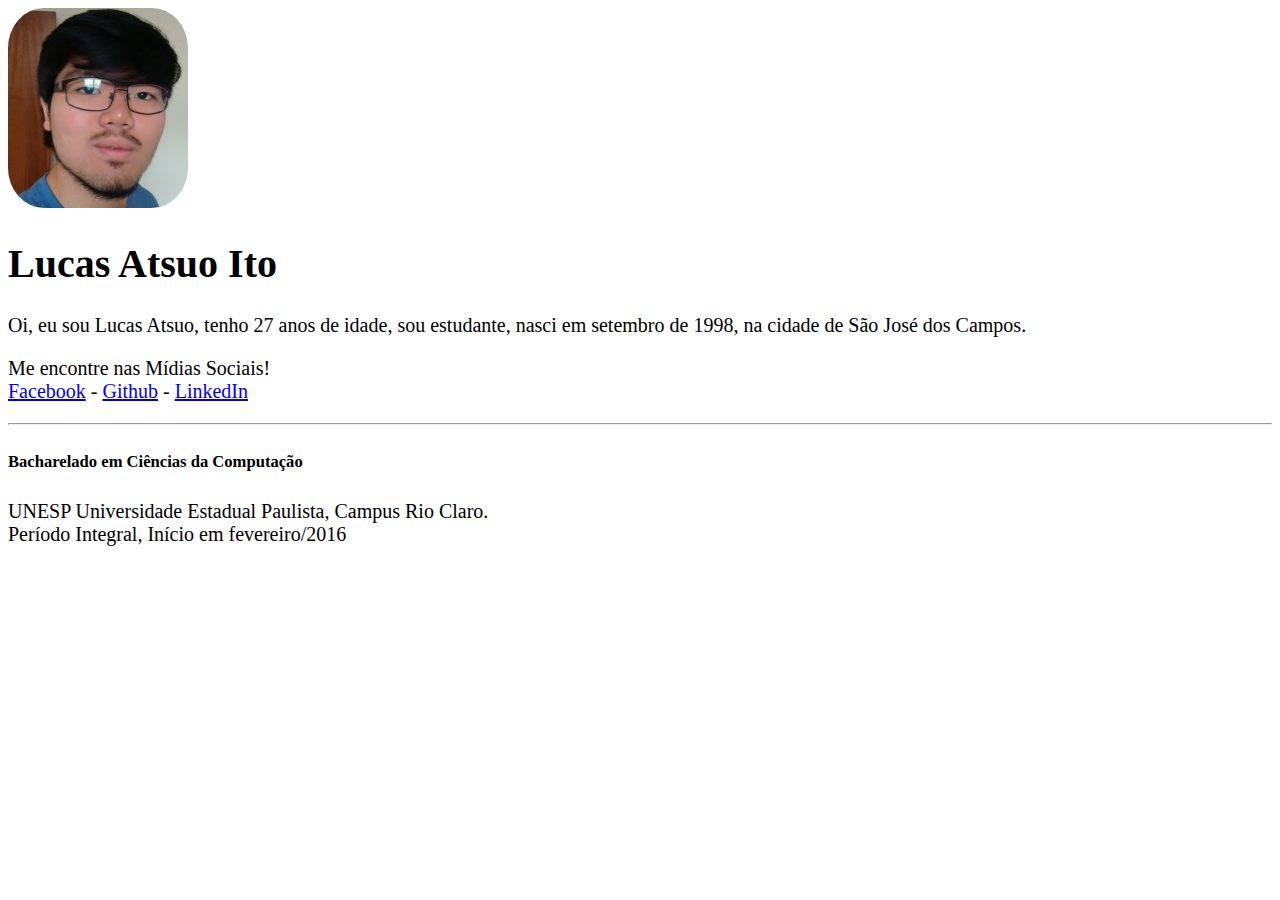
<file: index.html>
<!DOCTYPE html>
<html>
<head>
	<meta charset="utf-8">
	<!-- Having viewport is important for mobile devices visualization -->
	<meta name="viewport" content="width=device-width, initial-scale=1, shrink-to-fit=no">

	<script src="https://code.jquery.com/jquery-3.3.1.slim.min.js" integrity="sha384-q8i/X+965DzO0rT7abK41JStQIAqVgRVzpbzo5smXKp4YfRvH+8abtTE1Pi6jizo" crossorigin="anonymous"></script>
	<script src="https://cdnjs.cloudflare.com/ajax/libs/popper.js/1.14.3/umd/popper.min.js" integrity="sha384-ZMP7rVo3mIykV+2+9J3UJ46jBk0WLaUAdn689aCwoqbBJiSnjAK/l8WvCWPIPm49" crossorigin="anonymous"></script>
	<link rel="stylesheet" href="https://stackpath.bootstrapcdn.com/bootstrap/4.1.3/css/bootstrap.min.css" integrity="sha384-MCw98/SFnGE8fJT3GXwEOngsV7Zt27NXFoaoApmYm81iuXoPkFOJwJ8ERdknLPMO" crossorigin="anonymous">
	<script src="https://stackpath.bootstrapcdn.com/bootstrap/4.1.3/js/bootstrap.min.js" integrity="sha384-ChfqqxuZUCnJSK3+MXmPNIyE6ZbWh2IMqE241rYiqJxyMiZ6OW/JmZQ5stwEULTy" crossorigin="anonymous"></script>
	<title>Lucas Atsuo Ito</title>
	<link rel="stylesheet" type="text/css" href="stylesheet.css">
</head>
<body>
	<!-- px-3 pb-3 left and right, bottom padding; mb-5 bottom margin -->
	<div class="container p-3 mb-5">
<!-- 		<div class="d-flex justify-content-center align-items-center">
			<img src="001.jpg" class="d-inline-flex" style="margin-right: 105px">
			<h1 class="display-3 d-inline-flex text-center" style="margin: 109px 0">Lucas Atsuo Ito</h1>
		</div> -->
		<div class="d-flex flex-wrap mb-5 justify-content-center align-items-center">
			<img src="001.jpg" class="d-inline-flex m-4">
			<h1 class="d-inline-flex mx-2 display-3 text-center">Lucas Atsuo Ito</h1>
		</div>
		<div class="text-center">
			<p class="lead">Oi, eu sou Lucas Atsuo, 
				<script type="text/javascript">
					if(new Date() == NaN){
						document.write("we have a problem!!!!!!!!!");
					}
					var birthdate = new Date("09/30/1998");
					var todaydate = new Date();
					var epoch = new Date('1970-01-01 00:00:00-0600');
					document.write("tenho ", new Date(todaydate - birthdate).getYear() - epoch.getYear(), " anos de idade, ");
				</script>sou estudante, nasci em setembro de 1998, na cidade de São José dos Campos.
			</p>
			<p>Me encontre nas Mídias Sociais!<br><a href="https://www.facebook.com/lucasatsuo" target="Facebook de Lucas Atsuo">Facebook</a> - <a href="https://github.com/lucasatsuo" target="Github de Lucas Atsuo">Github</a> - <a href="https://linkedin.com/in/lucasatsuo" target="LinkedIn de Lucas Atsuo">LinkedIn</a></p>
		</div>
		<hr>
		<div class="row">
			<div class="col-2"></div>
			<div class="col-md-8 px-3">
				<p>
					<h5>Bacharelado em Ciências da Computação</h5>
					<p>UNESP Universidade Estadual Paulista, Campus Rio Claro. <br>
					Período Integral, Início em fevereiro/2016</p>
				</p>
			</div>
			<div class="col-2"></div>
		</div>
	</div>
</body>
</html>
</file>
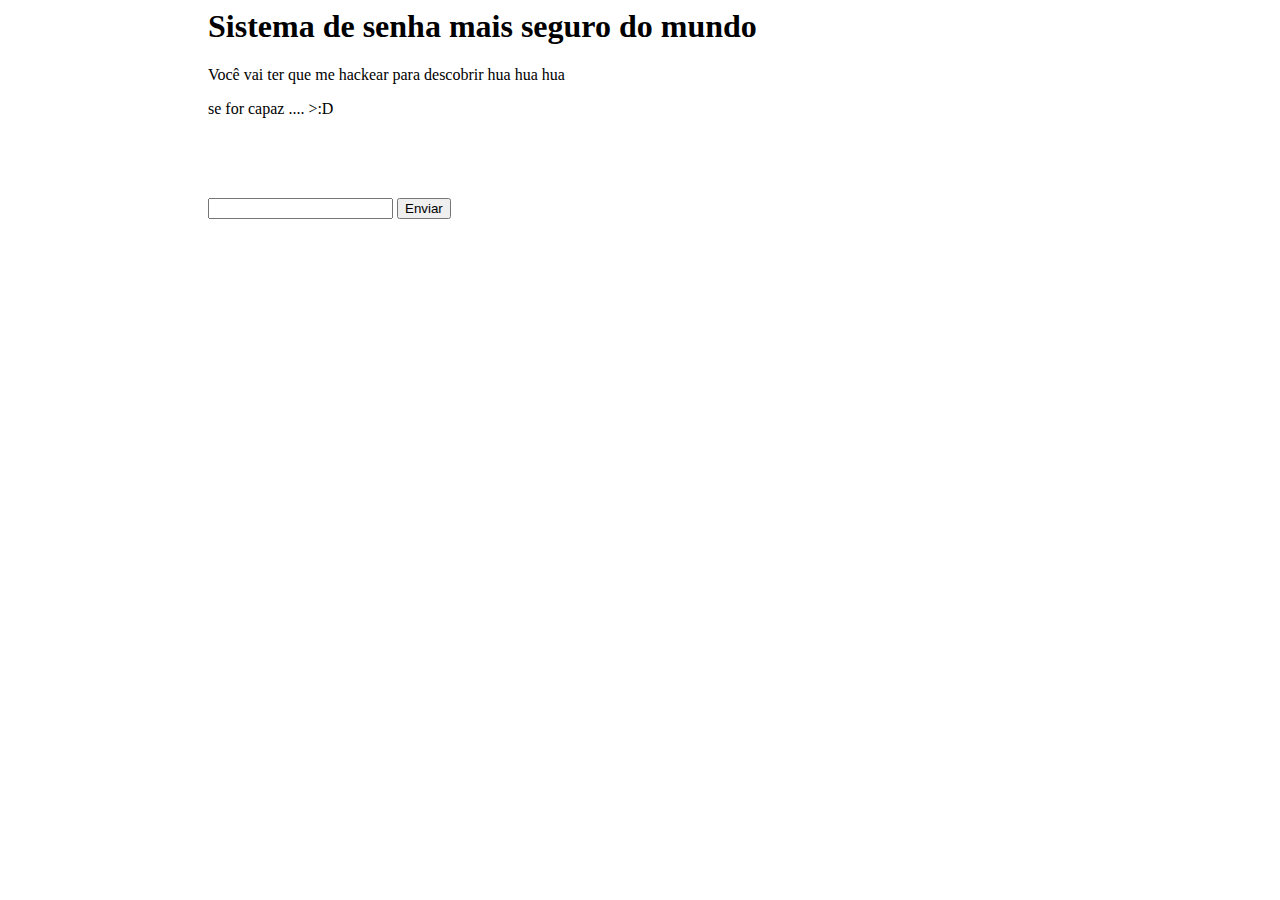
<file: senha.html>
<html>

<head>
    <title>Insira sua senha</title>
    <style>
        body { padding-left: 200px}
        form { margin-top: 80px}
    </style>
</head>

<body>
    <h1>Sistema de senha mais seguro do mundo</h1>
    <p>Você vai ter que me hackear para descobrir hua hua hua</p>
    <p>se for capaz .... >:D</p>
    <!-- Executar uma função Javascript enviando um formulário
    https://stackoverflow.com/questions/683498/calling-javascript-from-a-html-form -->
    <form action="javascript:verifica()">
        <input type="text" id="senha">
        <button type="submit">Enviar</button>
    </form>


    <!-- Iniciando o script Javascript, eu lembro que era bom deixar no final da página -->
    <script type="text/javascript">
        // Aqui dentro da tag <script> não usamos mais HTML, agora a linguagem é Javascript
        // Criando uma função em Javascript, ela vai ser chamada quando preenchermos o formulário
        // https://developer.mozilla.org/pt-BR/docs/Web/JavaScript/Guide/Functions
            // OBS: nesse a caso a função não tem um   return  , já que ela não precisa retornar nenhum valor
        function verifica() {
            var entrada = document.getElementById("senha")
            senha_usuario = entrada.value // pega o valor que o usuário escrever
            if (senha_usuario == "brasilodon") {
                alert("Senha correta \nBem-Vindo !!!")
            } else {
                alert("Senha errada \nAcesso NEGADO !!  >:(")
            }
        }
    </script>
</body>

</html>
</file>
<file: stylesheet.css>
body{
	font-size: 20px;
}

img{
	object-fit: cover;
	border-radius: 20%;	
	width: 180px;
	height: 200px;
}

/*div{
	border-style: dotted;
}*/

.container{
	border-color: red;
}
</file>
